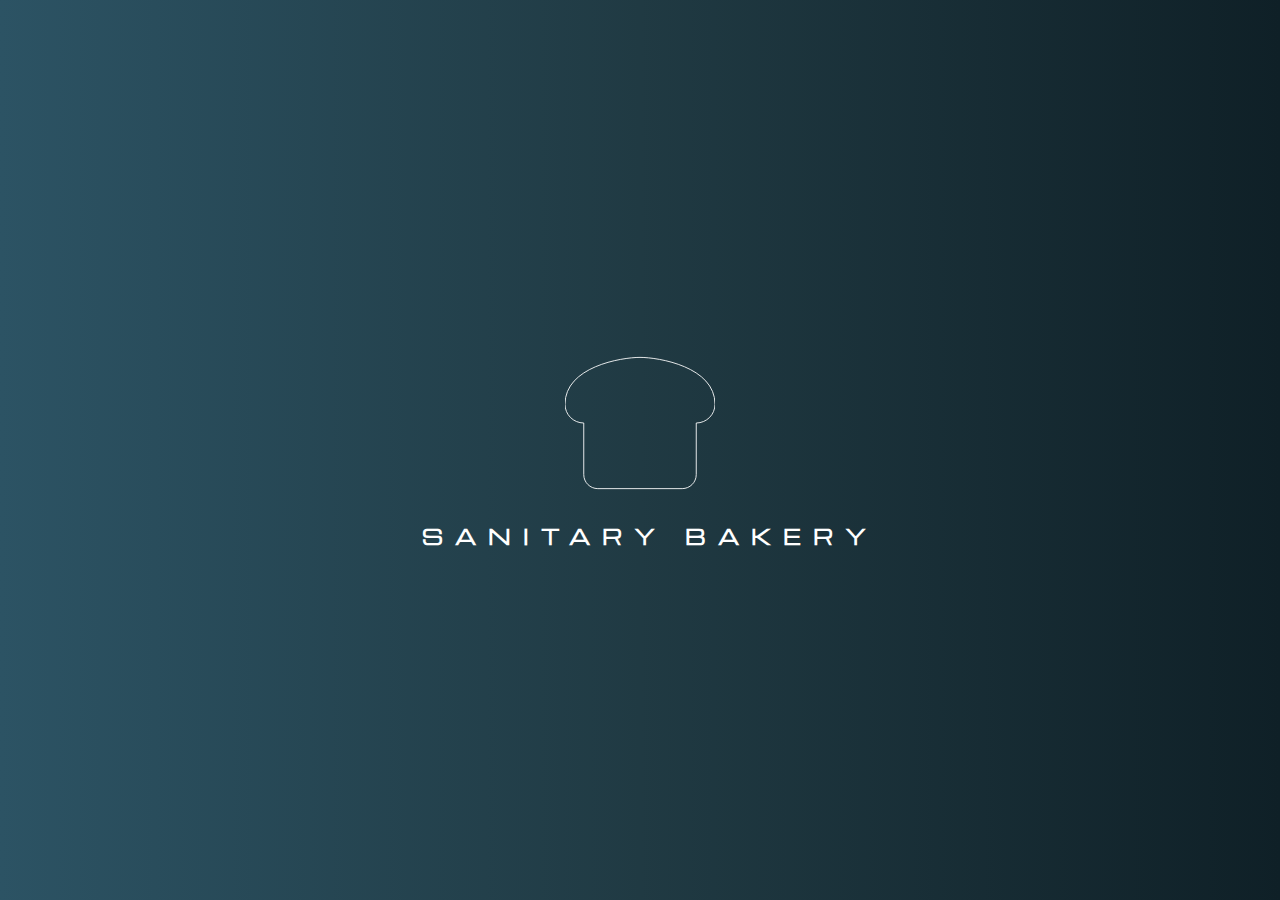
<file: loading.html>
<!DOCTYPE html>
<html lang="en">

<head>
    <meta charset="UTF-8">
    <meta http-equiv="X-UA-Compatible" content="IE=edge">
    <meta name="viewport" content="width=device-width, initial-scale=1.0">
    <title>Sanitary Bakery</title>
    <link rel="shortcut icon" type="image" href="images\sanitary logo.png">
    <link rel="stylesheet" href="another.css">
</head>

<body>
    <div class="container">
        <p>Welcome To Sanitary Bakery</p>

    </div>

    <div class="loading-page">
        
        <svg id="svg" xmlns="http://www.w3.org/2000/svg" viewBox="0 0 512 512" > 
            <path d="M256 32C192 32 0 64 0 192c0 35.3 28.7 64 64 64V432c0 26.5 21.5 48 48 48H400c26.5 0 48-21.5 48-48V256c35.3 0 64-28.7 64-64C512 64 320 32 256 32z"/></svg>


        <div class="name-container">
            <div class="logo-name">Sanitary Bakery</div>
        </div>
    </div>
</body>
<script src="https://cdnjs.cloudflare.com/ajax/libs/gsap/3.11.3/gsap.min.js"
    integrity="sha512-gmwBmiTVER57N3jYS3LinA9eb8aHrJua5iQD7yqYCKa5x6Jjc7VDVaEA0je0Lu0bP9j7tEjV3+1qUm6loO99Kw=="
    crossorigin="anonymous" referrerpolicy="no-referrer"></script>
<script src="./script.js"></script>

</html>
</file>
<file: another.css>
@import url("https://fonts.googleapis.com/css2?family=Michroma&display=swap");
* {
  padding: 0;
  margin: 0;
  box-sizing: border-box;
}

body {
  font-family: "Michroma", sans-serif;
  height: 100vh;
}

.container {
  background-color: black;
  color: #fff;
  height: 100%;
  width: 100%;
  display: flex;
  align-items: center;
  justify-content: center;
  position: relative;
}

.loading-page {
  position: absolute;
  top: 0;
  left: 0;
  background: linear-gradient(to right, #2c5364, #203a43, #0f2027);

  height: 100%;
  width: 100%;
  display: flex;
  flex-direction: column;
  gap: 1.5rem;
  align-items: center;
  justify-content: center;
  color: #191654;
}

#svg {
  height: 150px;
  width: 150px;
  stroke: white;
  fill-opacity: 0;
  stroke-width: 3px;
  stroke-dasharray: 4500;
  animation: draw 8s ease;
}

@keyframes draw {
  0% {
    stroke-dashoffset: 4500;
  }
  100% {
    stroke-dashoffset: 0;
  }
}

.name-container {
  height: 30px;
  overflow: hidden;
}

.logo-name {
  color: #fff;
  font-size: 20px;
  letter-spacing: 12px;
  text-transform: uppercase;
  margin-left: 20px;
  font-weight: bolder;
}
</file>
